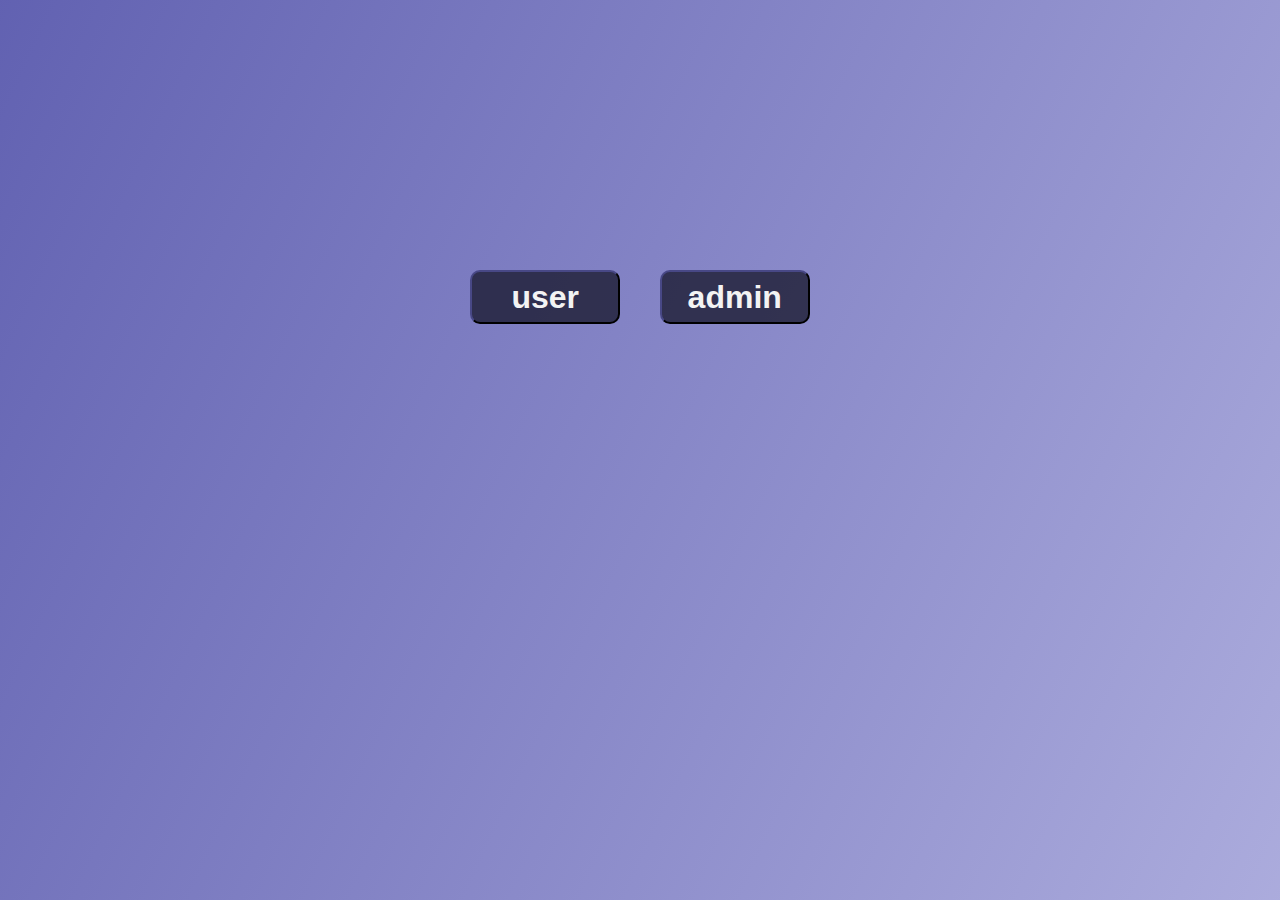
<file: index.html>
<!DOCTYPE html>
<html lang="en">

<head>
  <meta charset="UTF-8">
  <meta name="viewport" content="width=device-width, initial-scale=1.0">
  <title>Business Trip Reimbursement</title>
  <link rel="stylesheet" href="style.css">
</head>

<body>
  <div class="wrapper">
    <button class="btn"><a href="./user/index.html" class="link">user</a></button>
    <button class="btn"><a href="./admin/index.html" class="link">admin</a></button>
  </div>

</body>

</html>
</file>
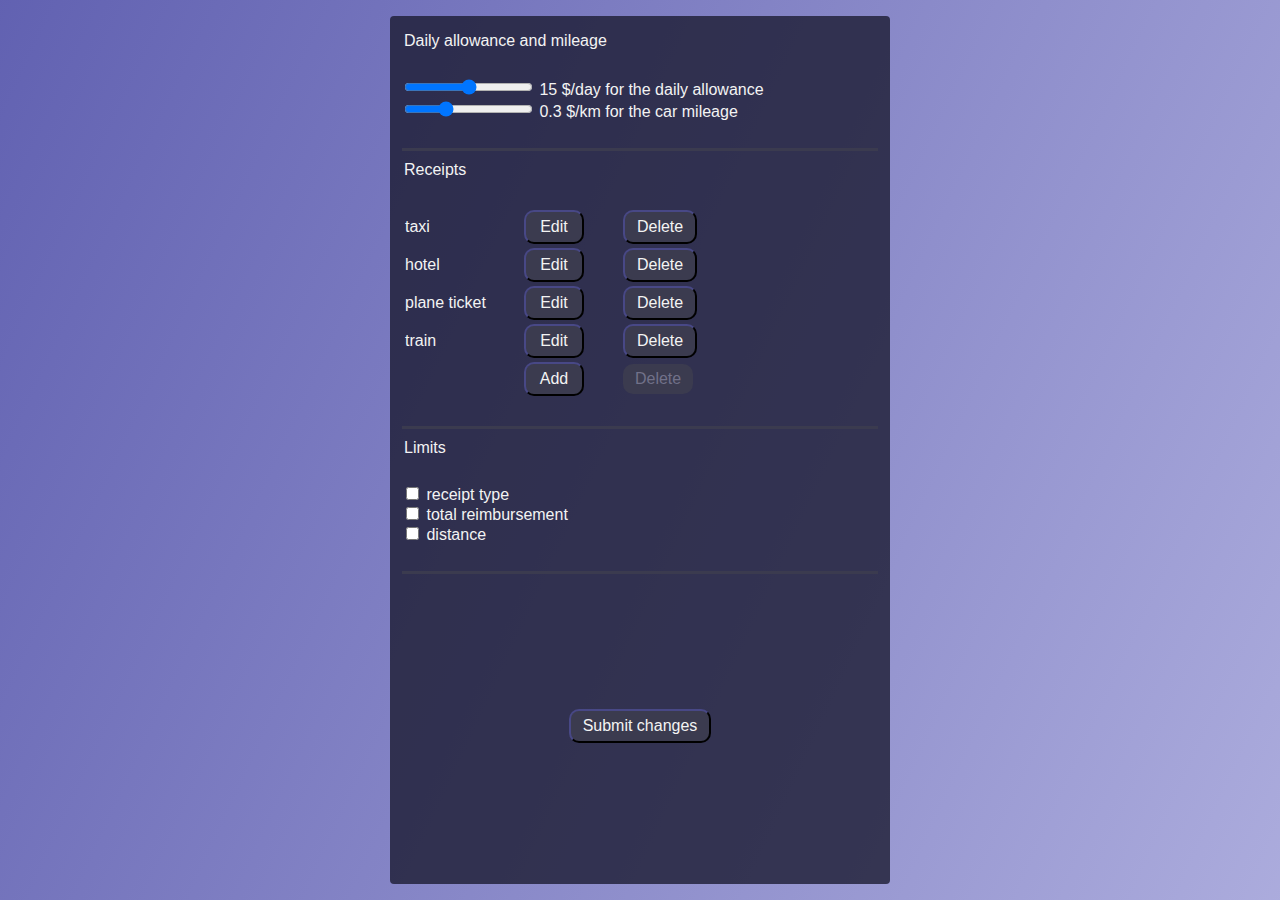
<file: admin/index.html>
<!DOCTYPE html>
<html lang="en">

<head>
  <meta charset="UTF-8">
  <meta name="viewport" content="width=device-width, initial-scale=1.0">
  <title>Business Trip Reimbursement: admin page</title>
  <link rel="stylesheet" href="./style.css">
</head>

<body>
  <form action="" class="form_admin">
    <fieldset class="rates">
      <legend>Daily allowance and mileage</legend>
      <div>
        <input type="range" id="allowance" name="allowance" min="0" max="30" value="15" step="1" />
        <label for="allowance"><span class="allowance-value"></span> $/day for the daily allowance</label>
      </div>

      <div>
        <input type="range" id="mileage" name="mileage" min="0" max="1" value="0.3" step=".1" />
        <label for="mileage"><span class="mileage-value"></span> $/km for the car mileage</label>
      </div>
    </fieldset>

    <fieldset class="receipts">
      <legend>Receipts</legend>
      <table>
        <tr class="receipt-row">
          <td class="receipt-name">taxi</td>
          <td class="edit"><button class="btn btn_admin btn_edit">Edit</button></td>
          <td class="delete"><button class="btn btn_admin btn_delete">Delete</button></td>
        </tr>
        <tr class="receipt-row">
          <td class="receipt-name">hotel</td>
          <td class="edit"><button class="btn btn_admin btn_edit">Edit</button></td>
          <td class="delete"><button class="btn btn_admin btn_delete">Delete</button></td>
        </tr>
        <tr class="receipt-row">
          <td class="receipt-name">plane ticket</td>
          <td class="edit"><button class="btn btn_admin btn_edit">Edit</button></td>
          <td class="delete"><button class="btn btn_admin btn_delete">Delete</button></td>
        </tr>
        <tr class="receipt-row">
          <td class="receipt-name">train</td>
          <td class="edit"><button class="btn btn_admin btn_edit">Edit</button></td>
          <td class="delete"><button class="btn btn_admin btn_delete">Delete</button></td>
        </tr>
        <tr class="receipt-row">
          <td class="receipt-name"></td>
          <td class="edit"><button class="btn btn_admin btn_edit">Add</button></td>
          <td class="delete"><button class="btn btn_admin btn_delete" disabled>Delete</button></td>
        </tr>
      </table>
    </fieldset>

    <fieldset class="limits">
      <legend>Limits</legend>
      <div>
        <input id="rtt" type="checkbox" name="limits" class="inline" value="rtt" />
        <label for="rtt"> receipt type</label>
      </div>

      <div>
        <input id="tlr" type="checkbox" name="limits" class="inline" value="tlr" />
        <label for="tlr"> total reimbursement</label>
      </div>

      <div>
        <input id="dis" type="checkbox" name="limits" class="inline" value="dis" />
        <label for="dis"> distance</label>
      </div>

    </fieldset>

    <button class="btn btn_admin btn_submit">Submit changes</button>
  </form>

  <script src="./script.js"></script>
</body>

</html>
</file>
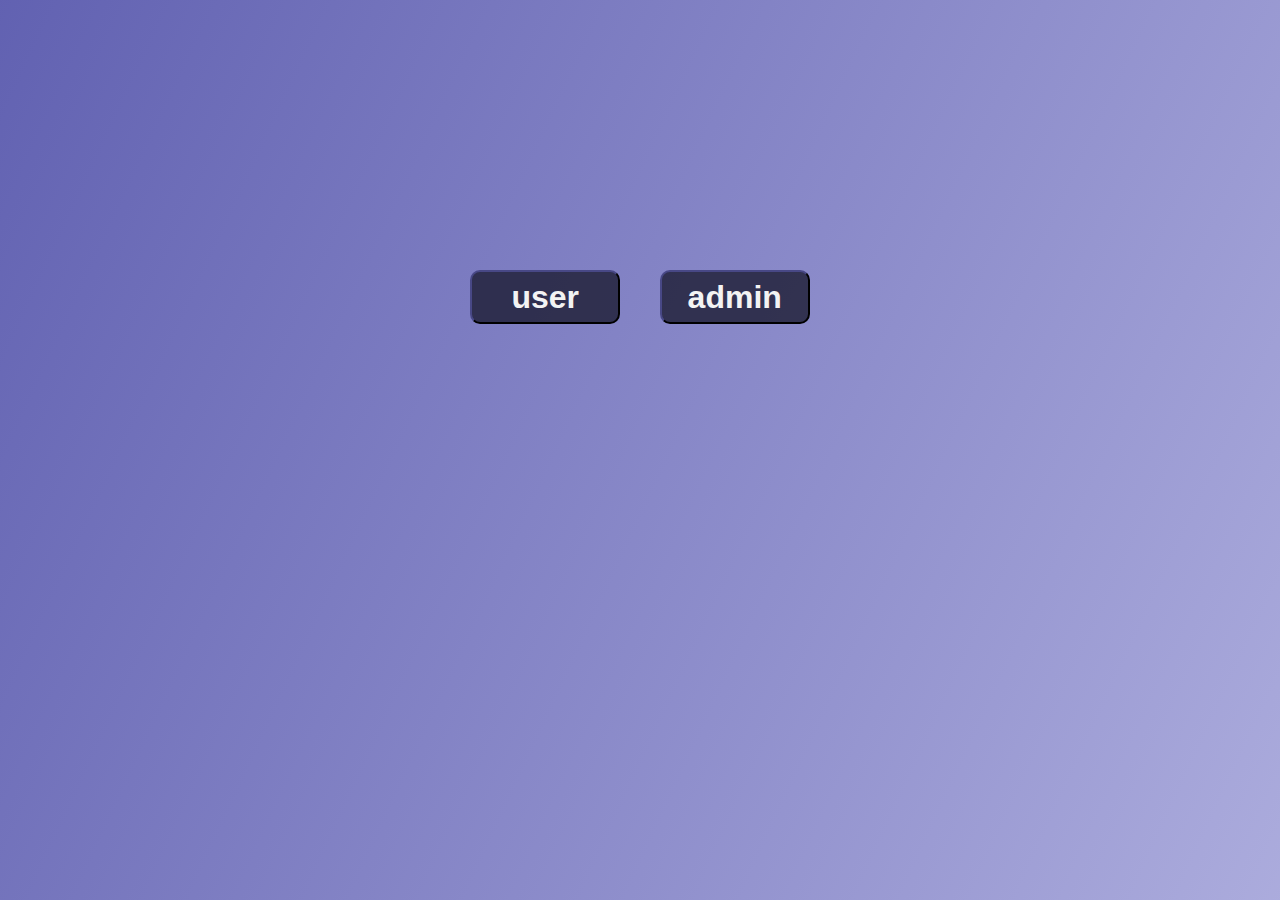
<file: main/index.html>
<!DOCTYPE html>
<html lang="en">

<head>
  <meta charset="UTF-8">
  <meta name="viewport" content="width=device-width, initial-scale=1.0">
  <title>Business Trip Reimbursement</title>
  <link rel="stylesheet" href="style.css">
</head>

<body>
  <div class="wrapper">
    <button class="btn"><a href="../user/index.html" class="link">user</a></button>
    <button class="btn"><a href="../admin/index.html" class="link">admin</a></button>
  </div>

</body>

</html>
</file>
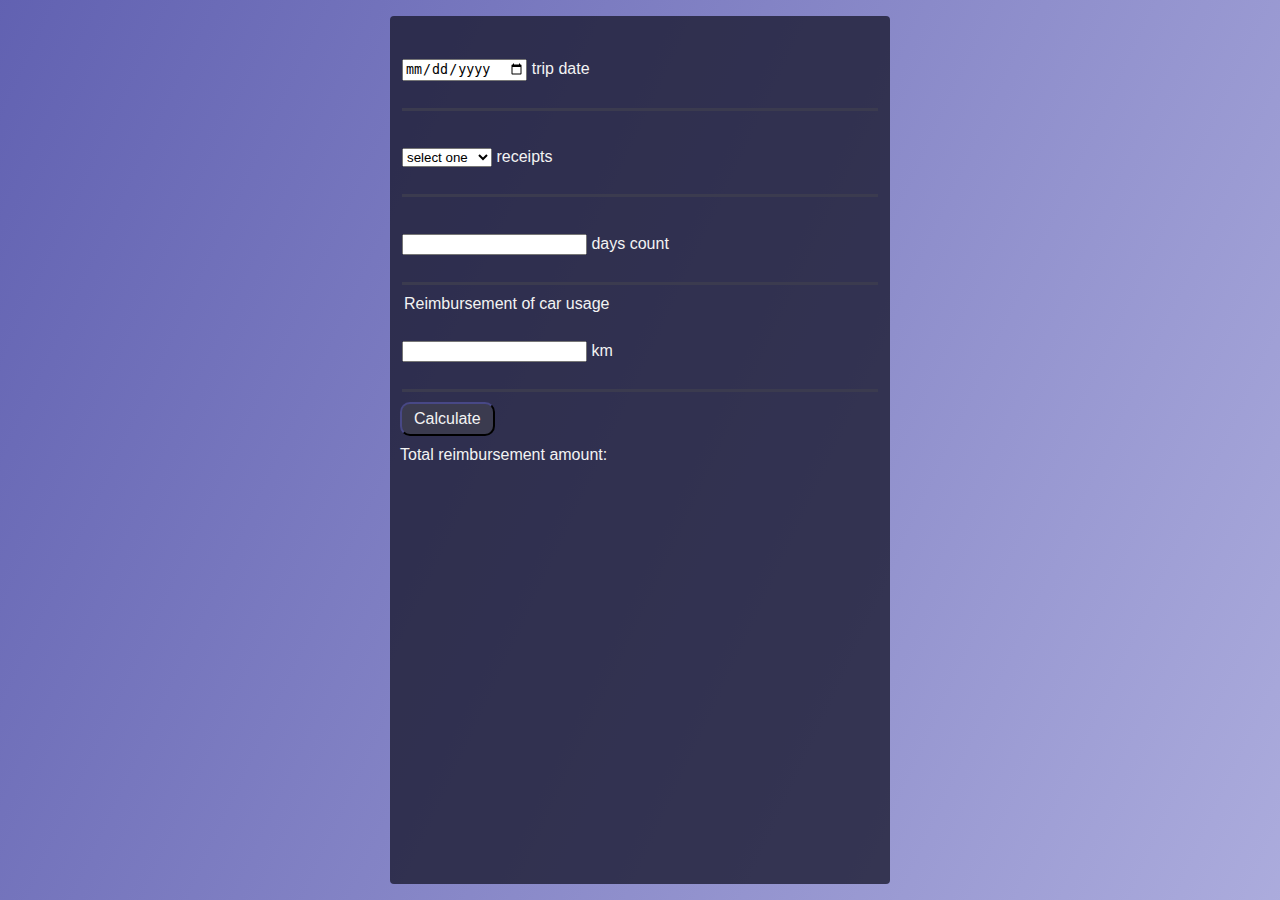
<file: user/index.html>
<!DOCTYPE html>
<html lang="en">

<head>
  <meta charset="UTF-8">
  <meta name="viewport" content="width=device-width, initial-scale=1.0">
  <title>Business Trip Reimbursement: user page</title>
  <link rel="stylesheet" href="./style.css">
</head>

<body>
  <form action="" class="form_user">
    <fieldset class="trip-date">
      <input type="date" id="trip-date" name="trip-date" required />
      <label for="trip-date"> trip date</label>
    </fieldset>

    <fieldset class="receipts">
      <select id="dropdown" name="dropdown">
        <option value="">select one</option>
        <option value="taxi">taxi</option>
        <option value="hotel">hotel</option>
        <option value="plane">plane ticket</option>
        <option value="train">train</option>
      </select>
      <label for="dropdown"> receipts</label>
    </fieldset>

    <fieldset class="duration">
      <input type="number" name="days-count" id="days-count" min="0" required />
      <label for="days-count"> days count</label>
    </fieldset>

    <fieldset class="distance">
      <legend>Reimbursement of car usage</legend>
      <input type="number" name="km" id="km" min="0" />
      <label for="km"> km</label>
    </fieldset>

    <button class="btn btn_calculate">Calculate</button>

    <div class="total">Total reimbursement amount: <span class="total-value"></span></div>
  </form>

</body>

</html>
</file>
<file: style.css>
:root {
  --color-light: #f3f3f3;
  --color-darkblue: #1b1b32;
  --color-darkblue-alpha: rgba(27, 27, 50, 0.8);
  --color-green: #37af65;
}

body {
  margin: 0;
  font-family: Verdana, sans-serif;
  background-image: linear-gradient(115deg, rgba(58, 58, 158, 0.8), rgba(136, 136, 206, 0.7));
}

.wrapper {
  margin: 30vh auto 0;
  width: fit-content;
  height: 70vh;
}

.btn {
  box-sizing: border-box;
  width: 150px;
  border-radius: 10px;
  border-color: var(--color-darkblue);
  background-color: var(--color-darkblue-alpha);
  transition: all .3s;
}

.btn:first-child {
  margin-right: 35px;
}

.btn:hover {
  border-color: var(--color-green);
  background-color: var(--color-green);
}

.link {
  display: inline-block;
  width: 100%;
  height: 100%;
  text-decoration: none;
  font: 700 2rem/1.5 Verdana, sans-serif;
  color: var(--color-light);
}

form {
  box-sizing: border-box;
  display: flex;
  flex-direction: column;
  row-gap: 10px;
  margin: 1rem auto;
  padding: 1rem 0.625rem;
  width: 70vw;
  min-width: 300px;
  max-width: 500px;
  min-height: calc(100vh - 2rem);
  color: var(--color-light);
  border-radius: 0.25rem;
  background: var(--color-darkblue-alpha);
}

fieldset {
  padding: 1.7rem 0;

  border: none;
  border-bottom: 3px solid #3b3b4f;
}
</file>
<file: admin/style.css>
@import "../main/style.css";

input[type="range"]::-webkit-slider-thumb {
  background-color: var(--color-darkblue);
  cursor: pointer;
}

.receipt-name {
  padding-right: 35px;
}

.btn_admin {
  padding: 3px 12px;
  width: fit-content;
  min-width: 60px;
  font-size: 1em;
  line-height: 1.5;
  color: var(--color-light);
  background-color: #3b3b4f;
}

.btn_admin:hover {
  cursor: pointer;
}

.btn_admin:disabled {
  color: #717189;
  border-style: none;
  cursor: auto;
}

.btn_admin:hover:disabled {
  background-color: #3b3b4f;
}

.btn_submit {
  margin: auto;
}
</file>
<file: main/style.css>
:root {
  --color-light: #f3f3f3;
  --color-darkblue: #1b1b32;
  --color-darkblue-alpha: rgba(27, 27, 50, 0.8);
  --color-green: #37af65;
}

body {
  margin: 0;
  font-family: Verdana, sans-serif;
  background-image: linear-gradient(115deg, rgba(58, 58, 158, 0.8), rgba(136, 136, 206, 0.7));
}

.wrapper {
  margin: 30vh auto 0;
  width: fit-content;
  height: 70vh;
}

.btn {
  box-sizing: border-box;
  width: 150px;
  border-radius: 10px;
  border-color: var(--color-darkblue);
  background-color: var(--color-darkblue-alpha);
  transition: all .3s;
}

.btn:first-child {
  margin-right: 35px;
}

.btn:hover {
  border-color: var(--color-green);
  background-color: var(--color-green);
}

.link {
  display: inline-block;
  width: 100%;
  height: 100%;
  text-decoration: none;
  font: 700 2rem/1.5 Verdana, sans-serif;
  color: var(--color-light);
}

form {
  box-sizing: border-box;
  display: flex;
  flex-direction: column;
  row-gap: 10px;
  margin: 1rem auto;
  padding: 1rem 0.625rem;
  width: 70vw;
  min-width: 300px;
  max-width: 500px;
  min-height: calc(100vh - 2rem);
  color: var(--color-light);
  border-radius: 0.25rem;
  background: var(--color-darkblue-alpha);
}

fieldset {
  padding: 1.7rem 0;

  border: none;
  border-bottom: 3px solid #3b3b4f;
}
</file>
<file: user/style.css>
@import "../main/style.css";

.btn_calculate {
  padding: 3px 12px;
  width: fit-content;
  min-width: 60px;
  font-size: 1em;
  line-height: 1.5;
  color: var(--color-light);
  background-color: #3b3b4f;
}

.btn_calculate:hover {
  cursor: pointer;
}
</file>
